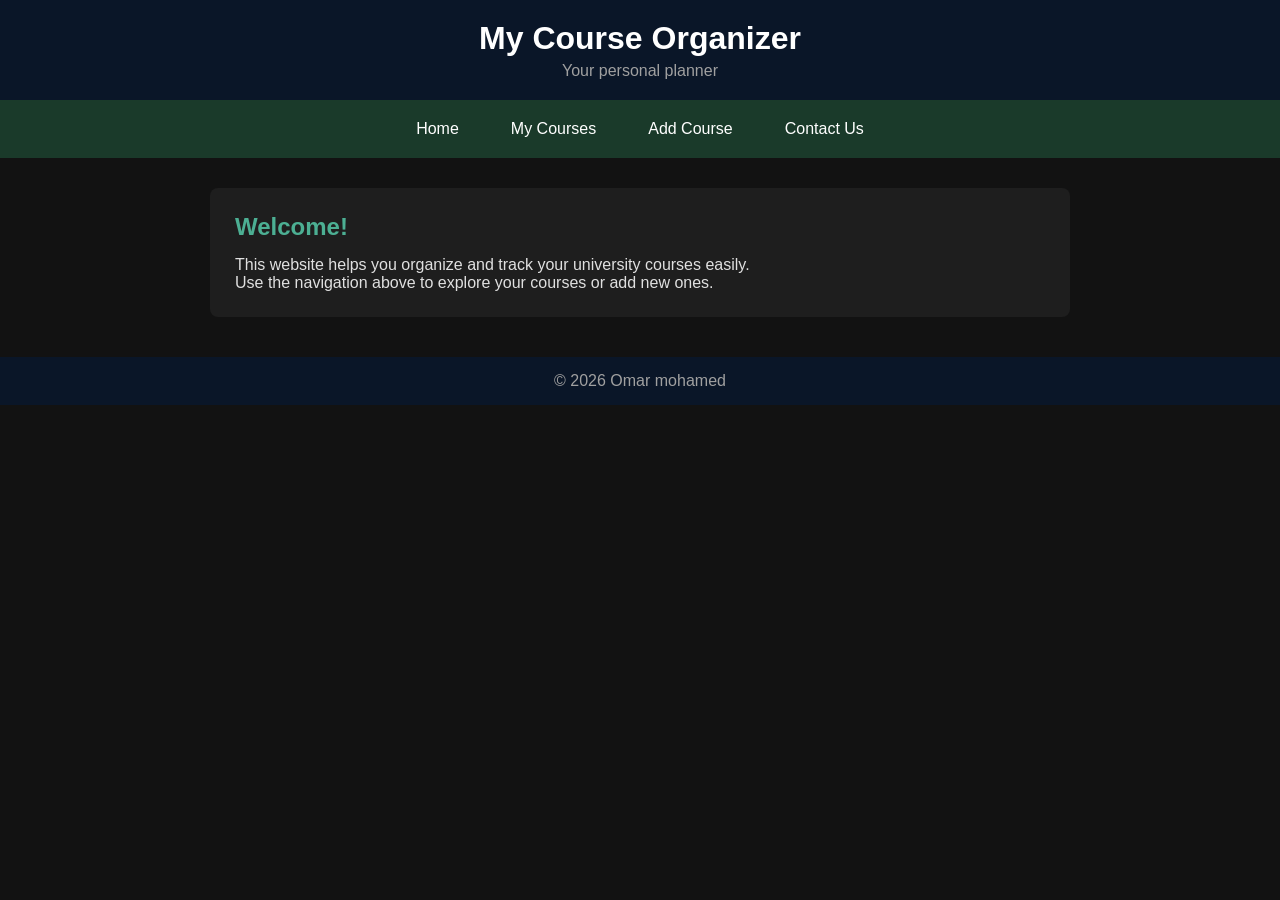
<file: index.html>
<!DOCTYPE html>
<html lang="en">
<head>
    <meta charset="UTF-8">
    <meta name="viewport" content="width=device-width, initial-scale=1.0">
    <title>Course Organizer - Home</title>
    <link rel="stylesheet" href="css/style.css"> 
    </head>
    <body>


        <header>
            <h1> My Course Organizer</h1>
            <p>Your personal planner </p>
        </header>


          <nav>
        <a href="index.html">Home</a>
        <a href="courses.html">My Courses</a>
        <a href="add-course.html">Add Course</a>
        <a href="contact.html">Contact Us</a>
    </nav>

    <main>
        <section class="hero">
            <h2>Welcome!</h2>
            <p>This website helps you organize and track your university courses easily.</p>
            <p>Use the navigation above to explore your courses or add new ones.</p>
        </section>
    </main>

    <footer>
        <p>&copy; 2026 Omar mohamed </p>
    </footer>

</body>
</html>
</file>
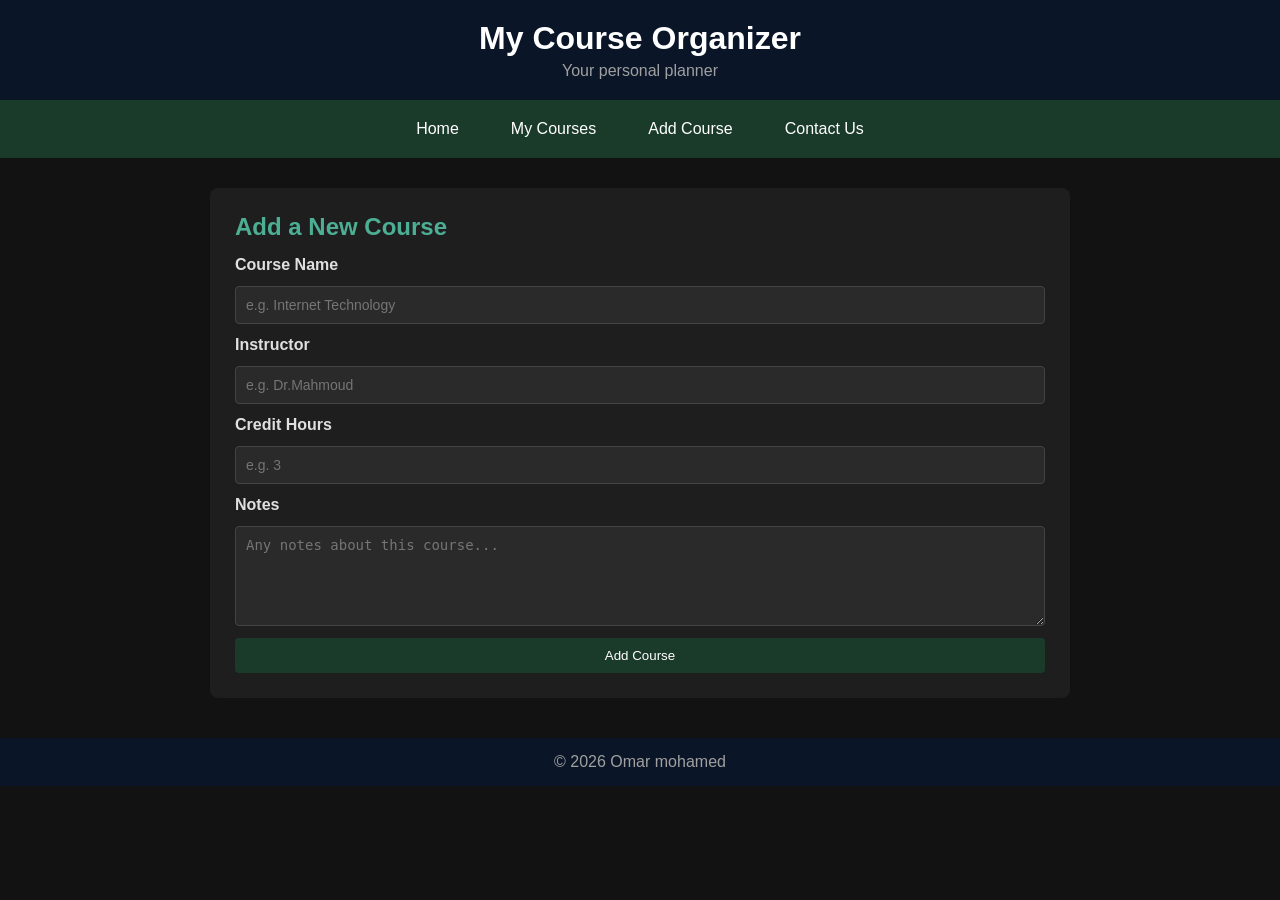
<file: add-course.html>
<!DOCTYPE html>
<html lang="en">
<head>
    <meta charset="UTF-8">
    <meta name="viewport" content="width=device-width, initial-scale=1.0">
    <title>Course Organizer - Add Course</title>
    <link rel="stylesheet" href="css/style.css">
</head>
<body>

    <header>
        <h1> My Course Organizer</h1>
        <p>Your personal planner</p>
    </header>

    <nav>
        <a href="index.html">Home</a>
        <a href="courses.html">My Courses</a>
        <a href="add-course.html">Add Course</a>
        <a href="contact.html">Contact Us</a>
    </nav>

    <main>
        <section>
            <h2>Add a New Course</h2>
            <form>
                <label for="courseName">Course Name</label>
                <input type="text" id="courseName" placeholder="e.g. Internet Technology">

                <label for="instructor">Instructor</label>
                <input type="text" id="instructor" placeholder="e.g. Dr.Mahmoud">

                <label for="credits">Credit Hours</label>
                <input type="number" id="credits" placeholder="e.g. 3">

                <label for="notes">Notes</label>
                <textarea id="notes" placeholder="Any notes about this course..."></textarea>

                <button type="submit">Add Course</button>
            </form>
        </section>
    </main>

    <footer>
        <p>&copy; 2026 Omar mohamed</p>
    </footer>

</body>
</html>
</file>
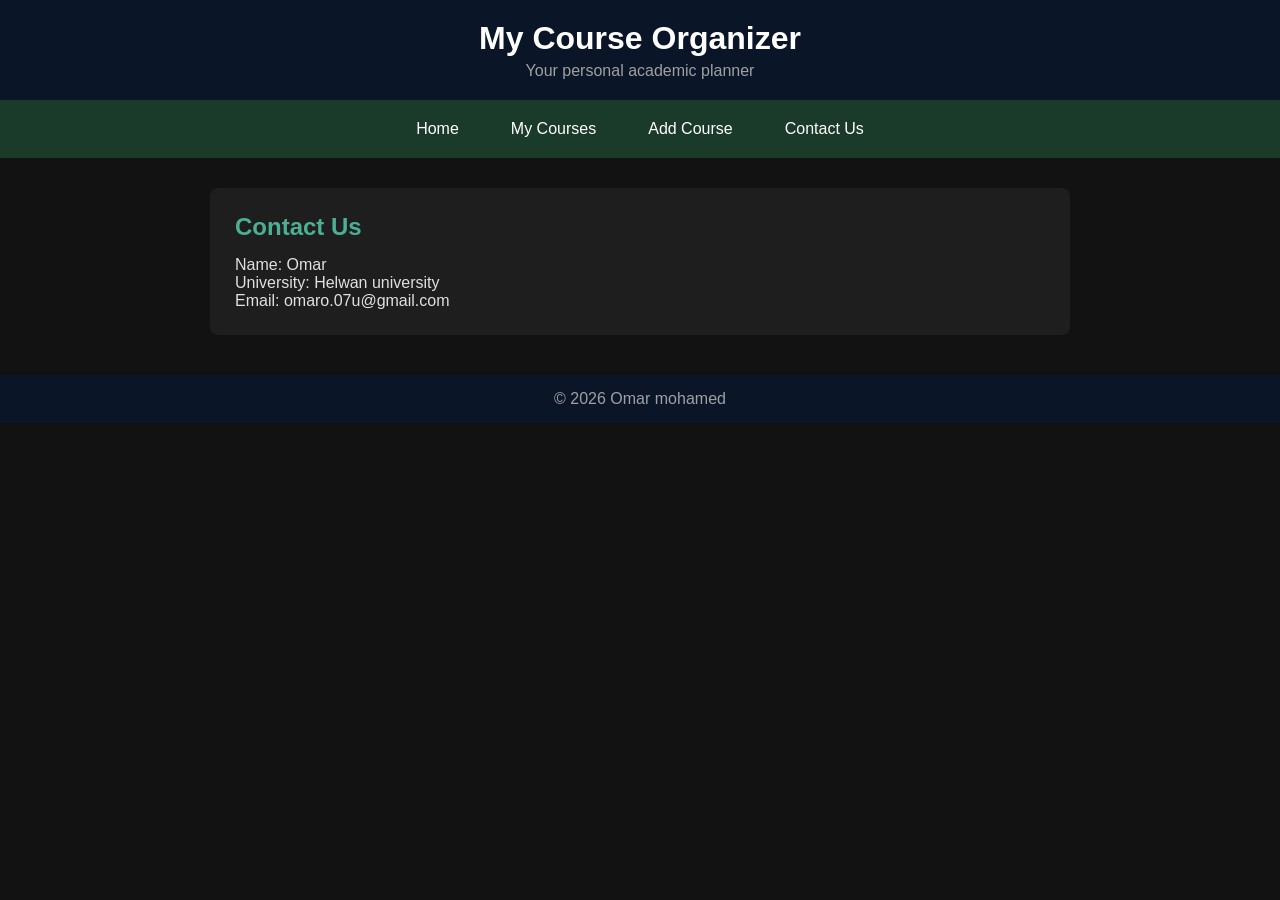
<file: contact.html>
<!DOCTYPE html>
<html lang="en">
<head>
    <meta charset="UTF-8">
    <meta name="viewport" content="width=device-width, initial-scale=1.0">
    <title>Course Organizer - Contact Us</title>
    <link rel="stylesheet" href="css/style.css">
</head>
<body>

    <header>
        <h1>My Course Organizer</h1>
        <p>Your personal academic planner</p>
    </header>

    <nav>
        <a href="index.html">Home</a>
        <a href="courses.html">My Courses</a>
        <a href="add-course.html">Add Course</a>
        <a href="contact.html">Contact Us</a>
    </nav>

    <main>
        <section>
            <h2>Contact Us</h2>
            <p>Name: Omar</p>
            <p>University: Helwan university</p>
            <p>Email: omaro.07u@gmail.com</p>
        </section>
    </main>

    <footer>
        <p>&copy; 2026 Omar mohamed</p>
    </footer>

</body>
</html>
</file>
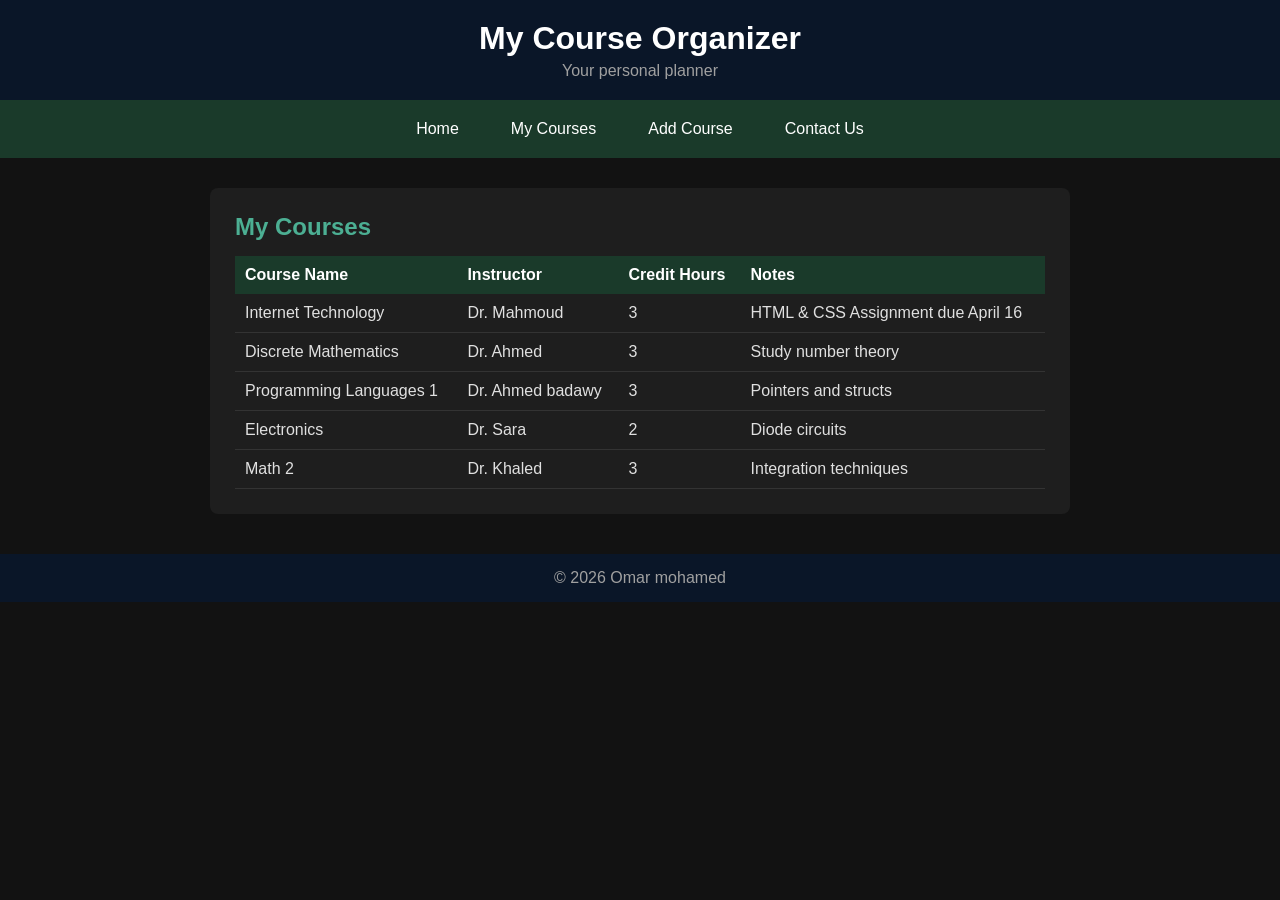
<file: courses.html>
<!DOCTYPE html>
<html lang="en">
<head>
    <meta charset="UTF-8">
    <meta name="viewport" content="width=device-width, initial-scale=1.0">
    <title>Course Organizer - My Courses</title>
    <link rel="stylesheet" href="css/style.css">
</head>
<body>

    <header>
        <h1>My Course Organizer</h1>
        <p>Your personal planner</p>
    </header>

    <nav>
        <a href="index.html">Home</a>
        <a href="courses.html">My Courses</a>
        <a href="add-course.html">Add Course</a>
        <a href="contact.html">Contact Us</a>
    </nav>

    <main>
        <section>
            <h2>My Courses</h2>
            <table>
                <thead>
                    <tr>
                        <th>Course Name</th>
                        <th>Instructor</th>
                        <th>Credit Hours</th>
                        <th>Notes</th>
                    </tr>
                </thead>
                <tbody>
                    <tr>
                        <td>Internet Technology</td>
                        <td>Dr. Mahmoud </td>
                        <td>3</td>
                        <td>HTML & CSS Assignment due April 16</td>
                    </tr>
                    <tr>
                        <td>Discrete Mathematics</td>
                        <td>Dr. Ahmed</td>
                        <td>3</td>
                        <td>Study number theory</td>
                    </tr>
                    <tr>
                        <td>Programming Languages 1</td>
                        <td>Dr. Ahmed badawy</td>
                        <td>3</td>
                        <td>Pointers and structs</td>
                    </tr>
                    <tr>
                        <td>Electronics</td>
                        <td>Dr. Sara</td>
                        <td>2</td>
                        <td>Diode circuits</td>
                    </tr>
                    <tr>
                        <td>Math 2</td>
                        <td>Dr. Khaled</td>
                        <td>3</td>
                        <td>Integration techniques</td>
                    </tr>
                </tbody>
            </table>
        </section>
    </main>

    <footer>
        <p>&copy; 2026 Omar mohamed</p>
    </footer>

</body>
</html>
</file>
<file: css/style.css>
/* General Reset */
* {
    margin: 0;
    padding: 0;
    box-sizing: border-box;
}

body {
    font-family: Arial, sans-serif;
    background-color: #121212;
    color: #e0e0e0;
}

/* Header */
header {
    background-color: #0a1628;
    color: white;
    text-align: center;
    padding: 20px;
}

header p {
    color: #a0a0a0;
    margin-top: 5px;
}

/* Navigation */
nav {
    background-color: #1a3a2a;
    display: flex;
    justify-content: center;
    gap: 20px;
    padding: 12px;
}

nav a {
    color: white;
    text-decoration: none;
    padding: 8px 16px;
    border-radius: 4px;
    transition: background-color 0.3s;
}

nav a:hover {
    background-color: #2d6a4f;
}

/* Main Content */
main {
    max-width: 900px;
    margin: 30px auto;
    padding: 0 20px;
}

section {
    background-color: #1e1e1e;
    padding: 25px;
    border-radius: 8px;
}

section h2 {
    color: #4caf93;
    margin-bottom: 15px;
}

/* Table */
table {
    width: 100%;
    border-collapse: collapse;
    margin-top: 10px;
}

th {
    background-color: #1a3a2a;
    color: white;
    padding: 10px;
    text-align: left;
}

td {
    padding: 10px;
    border-bottom: 1px solid #333;
}

tr:hover {
    background-color: #2a2a2a;
}

/* Form */
form {
    display: flex;
    flex-direction: column;
    gap: 12px;
}

label {
    font-weight: bold;
    color: #e0e0e0;
}

input, textarea {
    padding: 10px;
    border: 1px solid #444;
    border-radius: 4px;
    font-size: 14px;
    background-color: #2a2a2a;
    color: #e0e0e0;
}
textarea {
    height: 100px;
}

button {
    background-color: #1a3a2a;
    color: white;
    padding: 10px;
    border: none;
    border-radius: 4px;
    cursor: pointer;
    transition: background-color 0.3s;
}

button:hover {
    background-color: #2d6a4f;
}

/* Footer */
footer {
    background-color: #0a1628;
    color: #a0a0a0;
    text-align: center;
    padding: 15px;
    margin-top: 40px;
}

/* Responsive */
@media (max-width: 600px) {
    nav {
        flex-direction: column;
        align-items: center;
    }

    table {
        font-size: 13px;
    }
}
</file>
